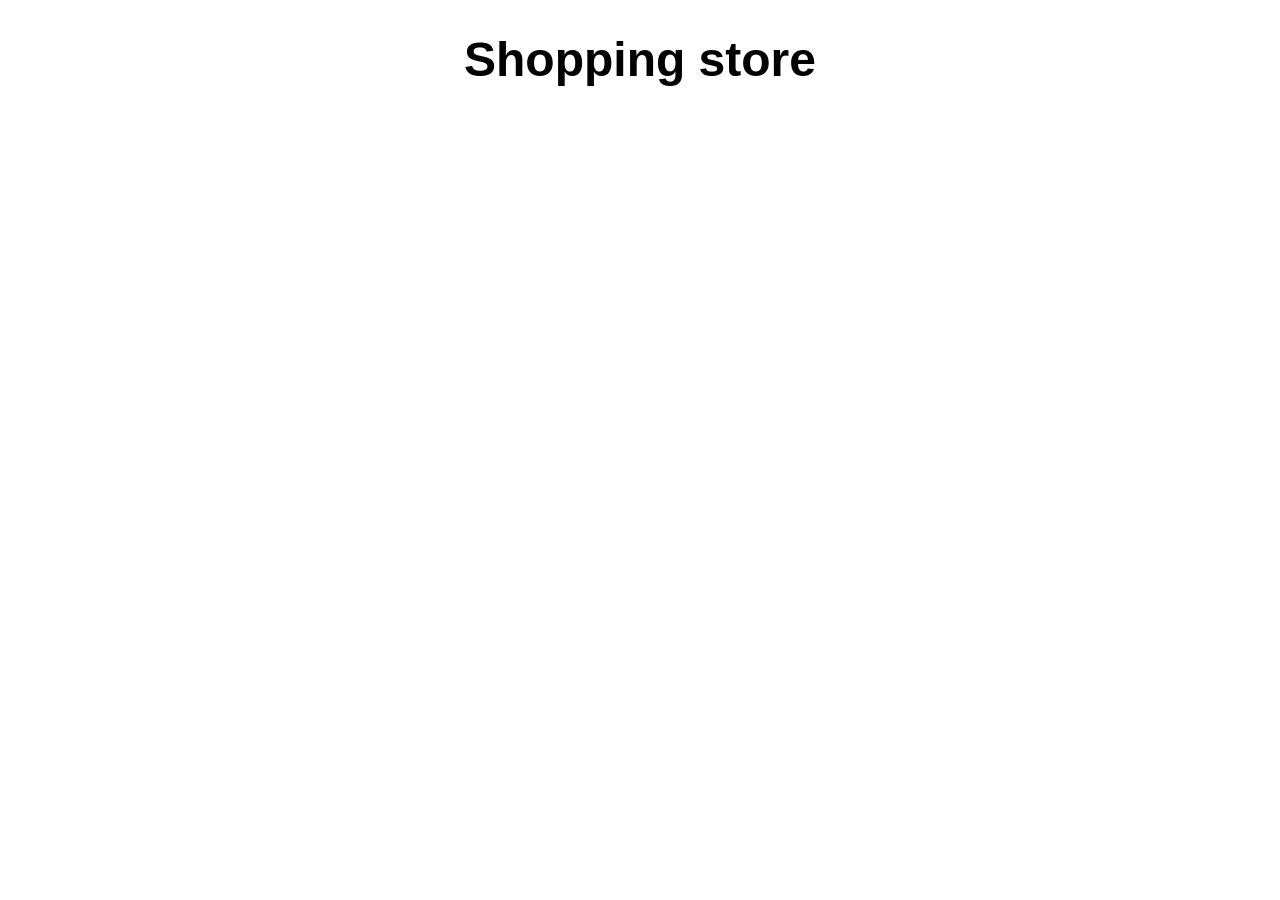
<file: task 4/index.html>
<!DOCTYPE html>
<html lang="en" dir="ltr">
  <head>
    <meta charset="utf-8">
    <title></title>
    <link rel="stylesheet" href="css/styles.css">
  </head>
  <body>
    <h1 class="heading">Shopping store</h1>
    <div id="cards">
      <!-- <div class="card">
        <h1 class="title">title</h1>
        <img src="https://render.fineartamerica.com/images/rendered/search/t-shirt/36/30/images/artworkimages/medium/1/the-winner-balazs-solti-transparent.png?targetx=28&targety=0&imagewidth=363&imageheight=560&modelwidth=420&modelheight=560" alt="img" class="images">
        <p>description</p>
        <p class="category">Category</p>
        <p class="price">Price</p>
      </div> -->


    </div>
    <script src="script.js"></script>
  </body>
</html>
</file>
<file: task 4/css/styles.css>
.heading{
  text-align: center;
  font-size: 3rem;
  margin-bottom: 1.5rem;
  font-family: 'Gill Sans',Calibri, sans-serif;
}
#cards{
  display: flex;
  justify-content: space-around;
  flex-wrap: wrap;
}
.card{
  width: 23%;
  box-shadow: 0 0 4px 3px pink;
  text-align: center;
  padding: 1.5em;
  margin-bottom: 2em;
}
.images{
  width: 80%;
}
.title{
  font-size: 1.3rem;

}
.category, .price{
  font-weight: bold;
  text-transform: capitalize;
  margin: 1em;
  font-size: 1.2rem;



}
</file>
